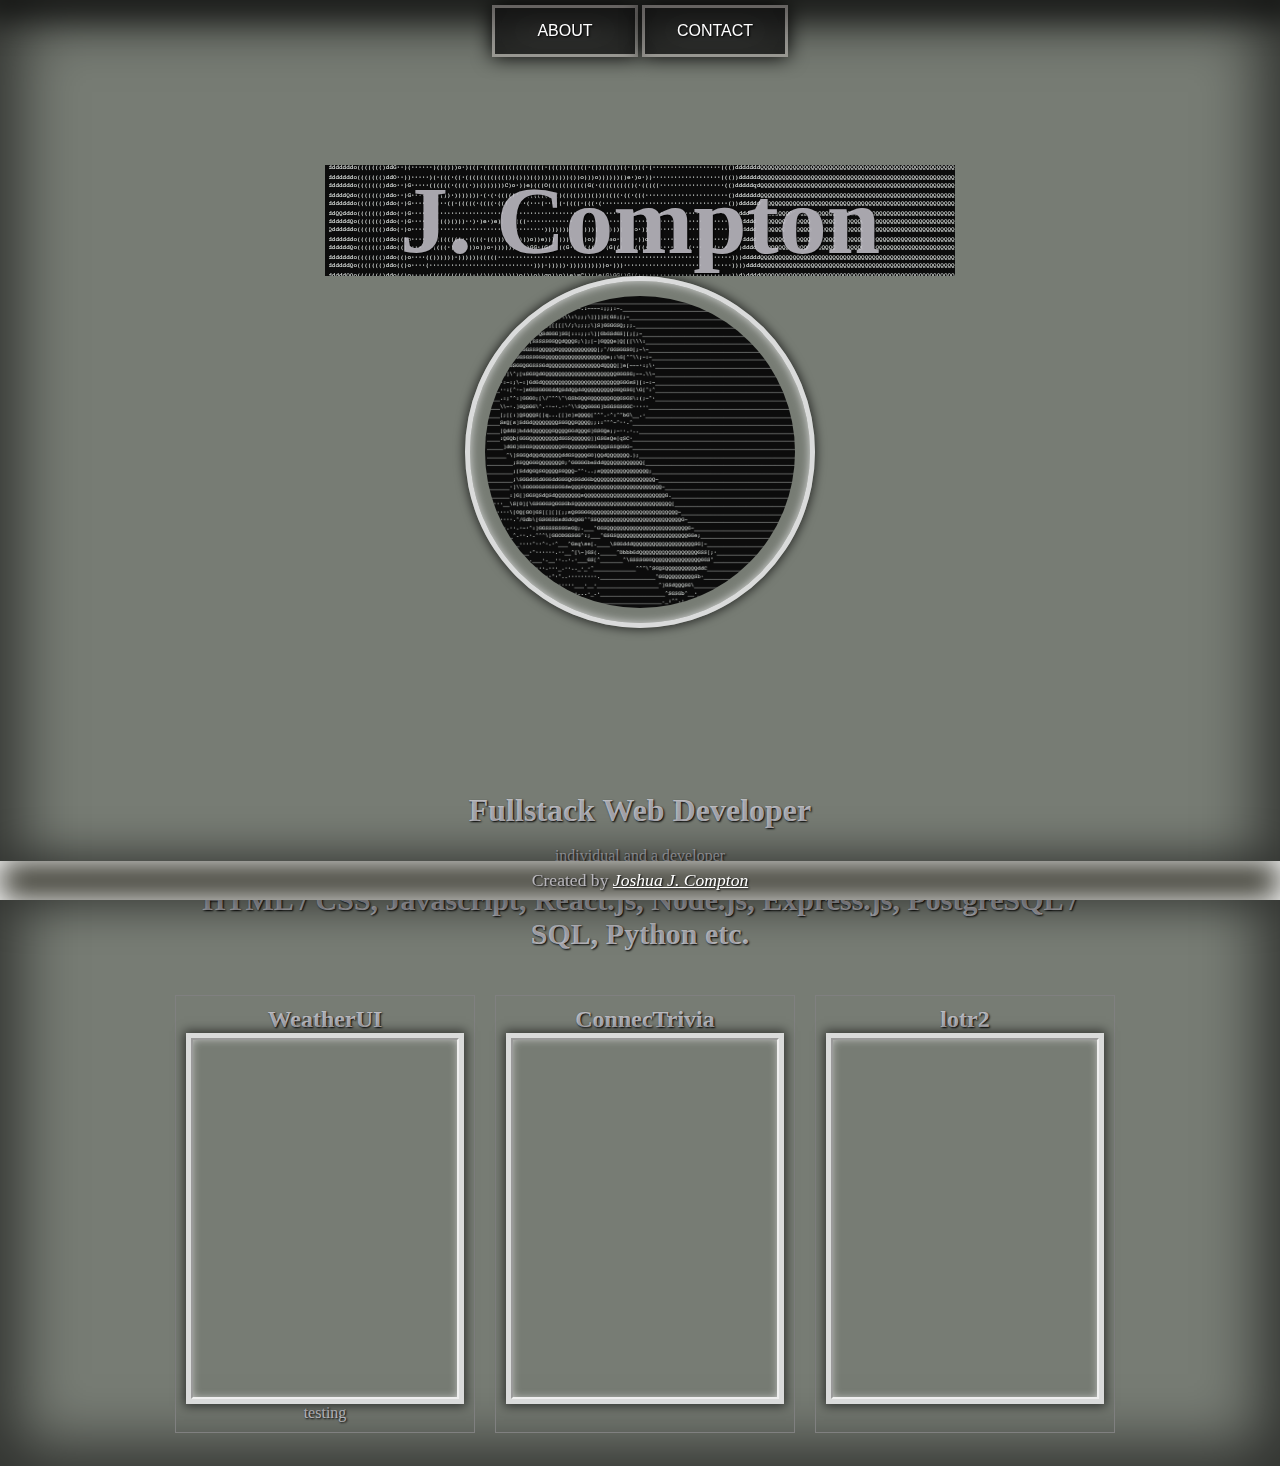
<file: index.html>
<!DOCTYPE html>
<html lang="en">

<head>
   <link rel="shortcut icon" href="img/favicon.ico" type="image/x-icon">
   <!-- <link rel="stylesheet" href="css/background.min.css"> -->
   <link rel="stylesheet" href="main.min.css">
   <link rel="stylesheet" href="navbar.min.css">
   <link rel="stylesheet" href="footer.min.css">
   <link rel="stylesheet" href="mediaQs.min.css">
   <meta charset="UTF-8">
   <meta http-equiv="X-UA-Compatible" content="IE=edge">
   <meta name="viewport" content="width=device-width, initial-scale=1.0">
   <title>J.Compton</title>
</head>

<body>
   <main>
      <nav class="mobile-menu">
         <label for="show-menu" class="show-menu"><span>Menu</span>
            <div class="lines"></div>
         </label>
         <input type="checkbox" id="show-menu">
         <ul id="menu">
            <!-- <li class="navBtns"><a href="#">Home</a></li> -->
            <li class="navBtns"> <a href="about.html">About</a> </li>
            <!-- <li> <a href="#">Portfolio</a> </li> -->
            <li class="navBtns"><a href="contact.html">Contact</a></li>
         </ul>
      </nav>


      <!-- ========================================================================================= -->

      <div class=""></div>
      <div class="wrapper">



         <header>
            <div class="TitlePic">
               <h1 class="TitleMe">J. Compton</h1>
            </div>
            <img id="profileImg" src="img/codedIn.png" alt="oooh, that's pretty">
         </header>

         <h1> Fullstack Web Developer </h1>
         <section class="columns">
            <br>individual and a developer</h3>
            <br><br>
            <h2 class="techList">

               HTML / CSS, Javascript, React.js, Node.js, Express.js, PostgreSQL / SQL, Python etc. <br><br>
            </h2>

            <div class="column container">
               <h2>WeatherUI</h2>
               <div class="giffster image" style="width:100%;height:0;padding-bottom:130%;position:relative;"><iframe
                     title="title" src="https://giphy.com/embed/6i6xmitopcTbEmK5Mt" width="100%" height="100%"
                     style="position:absolute"
                     class="" allowFullScreen></iframe></div>
               <div class="middle">
                  <p class="text">testing<a href="https://giphy.com/gifs/6i6xmitopcTbEmK5Mt"></a></p>
               </div>
            </div>

            <div class="column">
               <h2>ConnecTrivia</h2>
               <div class="giffster" style="width:100%;height:0;padding-bottom:130%;position:relative;"><iframe
                     title="title" src="https://giphy.com/embed/QJtwtVxSH1bIvmqjA1" width="100%" height="100%"
                     style="position:absolute"
                     class="giphy-embed"
                     allowFullScreen></iframe></div>
               <p><a href="https://jcom619.github.io/trivial-connect/"></a></p>
            </div>

            <div class="column">
               <h2>lotr2</h2>
               <div class="giffster" style="width:100%;height:0;padding-bottom:130%;position:relative;"><iframe
                     title="title" src="https://giphy.com/embed/9JAnbxQTAa9HFHGZH0" width="100%" height="100%"
                     style="position:absolute"
                     class="giphy-embed" allowFullScreen></iframe></div>
               <p><a href="https://giphy.com/gifs/9JAnbxQTAa9HFHGZH0"></a></p>
            </div>

         </section>
         
      </div><br>





      <!-- Footer -->

      <div class="footer">
         <p>
            Created by
            <a target="_blank" href="#"> </a>
            <a target="_blank" href="#"><em class="fa fa-instagram"> Joshua J. Compton</em></a>
            <a target="_blank" href="#">
            </a>
         </p>
      </div>


      </div>
   </main>
</body>

</html>
</file>
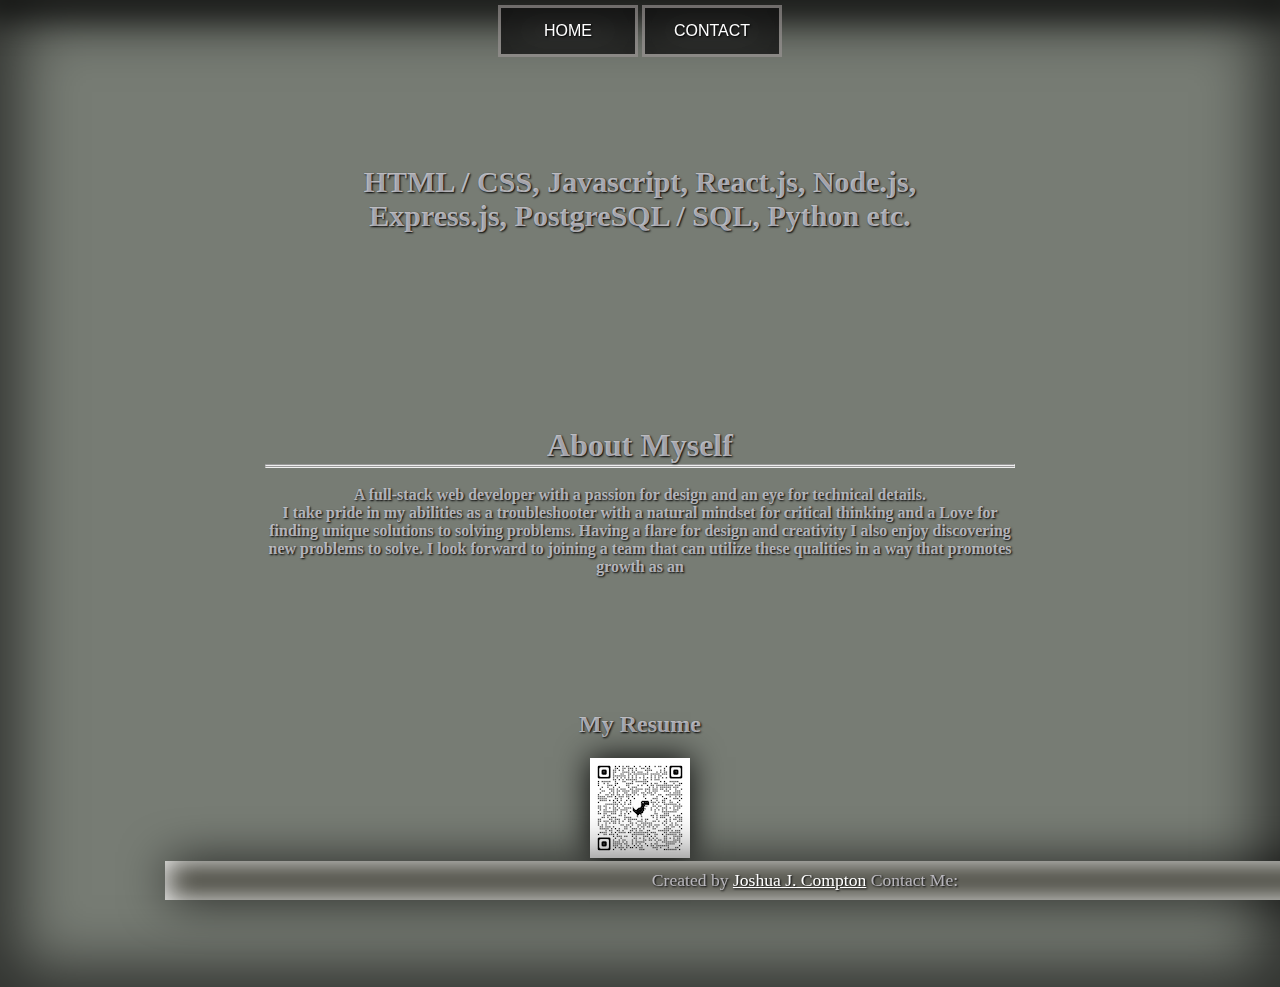
<file: about.html>
<!DOCTYPE html>
<html lang="en">

<head>
   <link rel="shortcut icon" href="img/favicon.ico" type="image/x-icon">
   <!-- <link rel="stylesheet" href="css/background.min.css"> -->
   <link rel="stylesheet" href="main.min.css">
   <link rel="stylesheet" href="navbar.min.css">
   <link rel="stylesheet" href="footer.min.css">
   <link rel="stylesheet" href="mediaQs.min.css">
   <meta charset="UTF-8">
   <meta http-equiv="X-UA-Compatible" content="IE=edge">
   <meta name="viewport" content="width=device-width, initial-scale=1.0">
   <title>J.Compton</title>
</head>

<body>

   <nav class="mobile-menu">
      <label for="show-menu" class="show-menu"><span>Menu</span>
         <div class="lines"></div>
      </label>
      <input type="checkbox" id="show-menu">
      <ul id="menu">
         <li><a class="navBtns" href="index.html">Home</a></li>
         <!-- <li> <a href="#">About</a> </li> -->
         <!-- <li> <a href="#">Portfolio</a> </li> -->
         <li><a class="navBtns" href="contact.html">Contact</a></li>
      </ul>
   </nav>


   <!-- ========================================================================================= -->

   <div class=""></div>
   <div class="wrapper">

      <header>
         <h2 class="techList">
      
            HTML / CSS, Javascript, React.js, Node.js, Express.js, PostgreSQL / SQL, Python etc. <br><br>
         </h2>
      </header>

       <!-- Footer -->

   <div class="footer">
      <p>
         Created by
         <a target="_blank" href="#">Joshua J. Compton</a>
         Contact Me:
         <a target="_blank" href="#"><em class="fa fa-instagram"></em></a>
         <a target="_blank" href="#">
         </a>
      </p>
   </div>


   <div class="resume">
      <h1>About Myself</h1> <hr>
     

      <h4 id="aboutMe">
         <hr><br>
         A full-stack web developer with a passion for design and an eye for technical details.
         <br>


         I take pride in my abilities as a troubleshooter with a natural mindset for critical thinking and a Love
         for
         finding unique solutions to solving problems. Having a flare for design and creativity I also enjoy
         discovering
         new problems to solve.
         I look forward to joining a team that can utilize these qualities in a way that promotes growth as an

      </h4>
      <h2>My Resume</h2>
      <a href="https://dochub.com/watongo/1XEpyxzwNgjbJYqRQZGd38/copy-of-jc-design-resume-2021-pdf.pdf?dt=f7V9xmyfKY-7TFkMNfYX"
         max-width="10%" target="_blank">
         <img id="resQr" src="img/qrcode_dochub.com.png" alt="resume QRcode link ">
      </a>
   </div>


   </div>

</body>

</html>
</file>
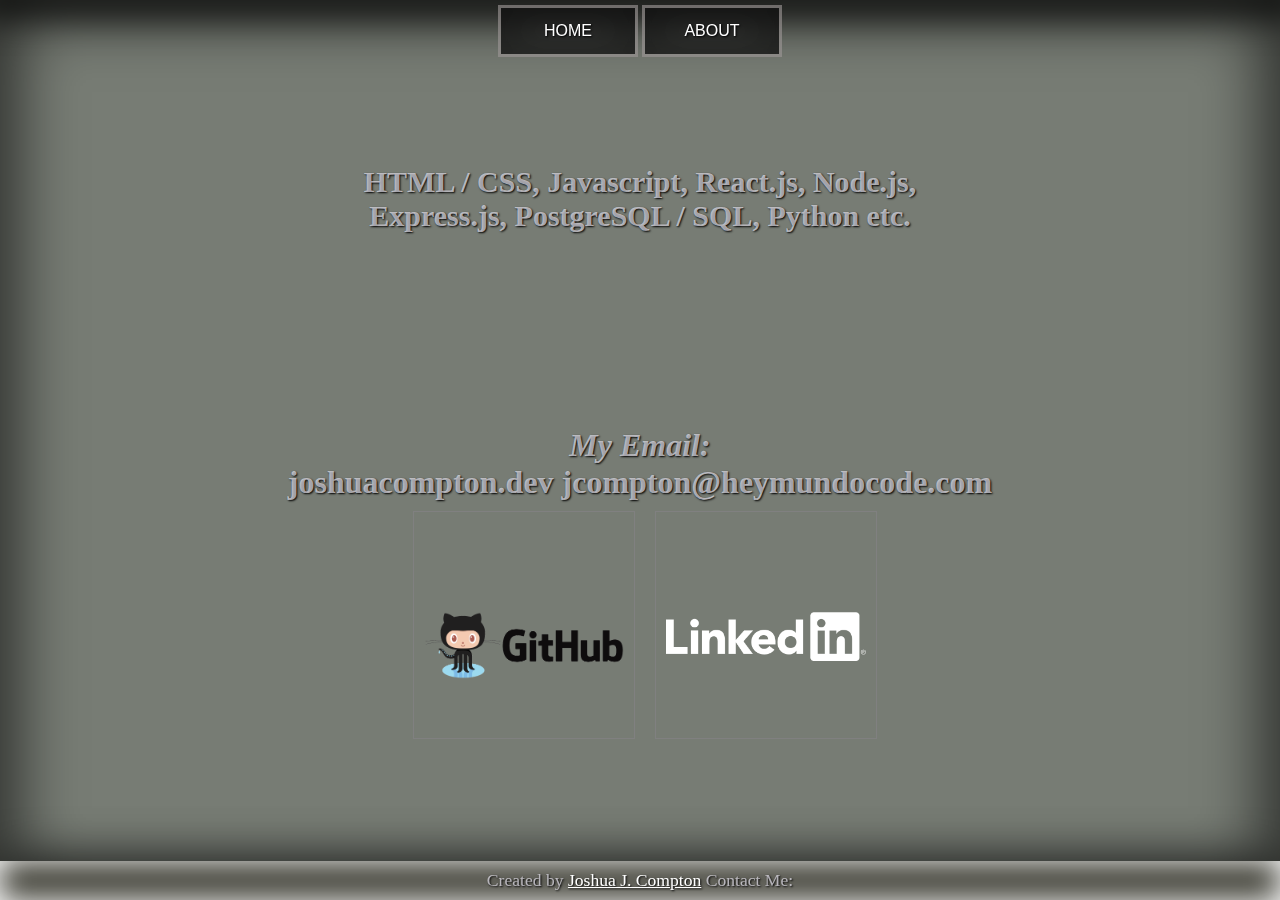
<file: contact.html>
<!DOCTYPE html>
<html lang="en">

<head>
   <link rel="shortcut icon" href="img/favicon.ico" type="image/x-icon">
   <!-- <link rel="stylesheet" href="css/background.min.css"> -->
   <link rel="stylesheet" href="main.min.css">
   <link rel="stylesheet" href="navbar.min.css">
   <link rel="stylesheet" href="footer.min.css">
   <link rel="stylesheet" href="mediaQs.min.css">
   <meta charset="UTF-8">
   <meta http-equiv="X-UA-Compatible" content="IE=edge">
   <meta name="viewport" content="width=device-width, initial-scale=1.0">
   <title>J.Compton</title>
</head>

<body>

   <nav class="mobile-menu">
      <label for="show-menu" class="show-menu"><span>Menu</span>
         <div class="lines"></div>
      </label>
      <input type="checkbox" id="show-menu">
      <ul id="menu">
         <li><a class="navBtns" href="index.html">Home</a></li>
         <li> <a class="navBtns" href="about.html">About</a> </li>
         <!-- <li> <a href="#">Portfolio</a> </li> -->
         <!-- <li><a href="#">Contact</a></li> -->
      </ul>
   </nav>


   <!-- ========================================================================================= -->

   <div class=""></div>
   <div class="wrapper">

      <header>
         <h2 class="techList">
      
            HTML / CSS, Javascript, React.js, Node.js, Express.js, PostgreSQL / SQL, Python etc. <br><br>
         </h2>
      </header>

      
      <section class="columns">
         <br>
         
         </h3>
         <h1> <em>My Email: <br></em> joshuacompton.dev
            jcompton@heymundocode.com </h1><br><br>
         <section class="columns">
           
            <br>
           
           
        
            
            
            <div class="column container">
               
               <div class=""></div> 
               <div ><a href=""> <img class="contactMe" src="img/github-logo.png" alt="">  </a></div>
            </div>
            <div class="column container">
               
               <div class=""></div> 
               <div ><a href=""> <img class="contactMe" src="img/linkedin-logo-white.png" alt="">  </a></div>
            </div>
      
      
         </section>

     



   <!-- Footer -->

   <div class="footer">
      <p>
         Created by
         <a target="_blank" href="#">Joshua J. Compton</a>
         Contact Me:
         <a target="_blank" href="#"><em class="fa fa-instagram"></em></a>
         <a target="_blank" href="#">
         </a>
      </p>
   </div>




   </div>

</body>

</html>
</file>
<file: main.min.css>
@import url(https://fonts.googleapis.com/css?family=Open+Sans);
* {
  max-width: 100vw;
  margin: auto;
  padding: 0;
  -webkit-box-sizing: border-box;
          box-sizing: border-box;
  text-align: center;
  font-family: "Roboto",skia; }

body {
  background: rgba(15, 23, 8, 0.564);
  background-image: url("https://upload.wikimedia.org/wikipedia/commons/thumb/8/88/Doppler_spiral.svg/1200px-Doppler_spiral.svg.png");
  background-repeat: no-repeat;
  position: relative;
  min-height: 100vh;
  -webkit-box-shadow: inset 0 0 60px 20px rgba(0, 0, 0, 0.6);
          box-shadow: inset 0 0 60px 20px rgba(0, 0, 0, 0.6);
  font-family: 'Open Sans', sans-serif;
  color: rgba(226, 224, 233, 0.74);
  text-shadow: 1px 1px 2px black; }

main {
  overflow: hidden;
  position: relative; }

/* STRUCTURE */
.wrapper {
  padding: 5px;
  max-width: 960px;
  width: 95%; }

.TitlePic {
  z-index: 5;
  background-image: url("img/oldways.png"); }

.TitleMe {
  font-family: fantasy;
  margin-top: 10vh;
  font-size: 6em; }

.techList {
  font-size: 30px; }

header {
  margin: 10em; }

.columns {
  display: -webkit-box;
  display: -ms-flexbox;
  display: flex;
  position: relative;
  padding: 0;
  margin: 0;
  -webkit-box-orient: horizontal;
  -webkit-box-direction: normal;
      -ms-flex-flow: row wrap;
          flex-flow: row wrap;
  -webkit-box-pack: center;
      -ms-flex-pack: center;
          justify-content: center;
  -ms-flex-line-pack: center;
      align-content: center;
  border-radius: 10%; }

#aboutMe {
  margin-bottom: 15vh; }

.contactMe {
  margin-top: 10vh;
  margin-bottom: 5vh;
  max-width: 200px; }

.column {
  -webkit-box-flex: 1;
      -ms-flex: 1;
          flex: 1;
  border: 1px solid gray;
  margin: 10px;
  padding: 10px; }
  .column:first-child {
    margin-left: 0; }
  .column:last-child {
    margin-right: 0; }

.giffster {
  padding: 0;
  -webkit-box-shadow: 0 0 10px 2px rgba(0, 0, 0, 0.6), inset 0 0 10px #dadbdb;
          box-shadow: 0 0 10px 2px rgba(0, 0, 0, 0.6), inset 0 0 10px #dadbdb;
  border: 5px solid #dadbdb;
  text-align: start; }

#profileImg {
  max-width: 350px;
  padding: 15px;
  -webkit-box-shadow: 0 0 50px 10px rgba(0, 0, 0, 0.6);
          box-shadow: 0 0 50px 10px rgba(0, 0, 0, 0.6);
  border-radius: 50%;
  -webkit-box-shadow: 0 0 10px 2px rgba(0, 0, 0, 0.6), inset 0 0 10px #dadbdb;
          box-shadow: 0 0 10px 2px rgba(0, 0, 0, 0.6), inset 0 0 10px #dadbdb;
  border: 5px solid #dadbdb; }

.resume {
  margin: 100px; }

#resQr {
  -webkit-box-shadow: 0 0 30px 1px rgba(0, 0, 0, 0.9);
          box-shadow: 0 0 30px 1px rgba(0, 0, 0, 0.9);
  margin: 20px; }
</file>
<file: navbar.min.css>
.navBtns {
  border: 3px solid rgba(238, 227, 227, 0.322);
  margin: 5px 0 0 0;
  -webkit-box-shadow: 0 0 20px black;
          box-shadow: 0 0 20px black; }

.mobile-menu {
  display: block;
  -webkit-box-shadow: 0 0 30px 20px rgba(0, 0, 0, 0.6);
          box-shadow: 0 0 30px 20px rgba(0, 0, 0, 0.6);
  width: 100%;
  /* background: #8aa8bd/*e0b88f/*c99393/*e5d1a4/*dcc591/*EFD3A3*/
  line-height: 1.6em;
  font-weight: 400;
  width: 100%;
  text-align: center;
  position: fixed;
  z-index: 100;
  margin: 0 auto; }

/*Strip the ul of padding and list styling*/
.mobile-menu ul {
  list-style-type: none;
  margin: 0;
  padding-left: 0;
  text-align: center;
  width: 100%;
  position: absolute; }

/*Create a horizontal list with spacing*/
.mobile-menu li {
  display: inline-block;
  /*float: left;
	margin-right: 1px;*/ }

/*Style for menu links*/
.mobile-menu li a {
  display: block;
  min-width: 140px;
  text-align: center;
  font-family: "Helvetica Neue", Helvetica, Arial, sans-serif;
  color: #fff;
  text-transform: uppercase;
  background: #45454574;
  -webkit-box-shadow: inset 0 0 30px 20px rgba(0, 0, 0, 0.6);
          box-shadow: inset 0 0 30px 20px rgba(0, 0, 0, 0.6);
  text-decoration: none;
  padding: 10px 0;
  -webkit-transition: all 0.4s ease 0s;
  transition: all 0.4s ease 0s; }

/*Hover state for top level links*/
.mobile-menu li:hover a {
  color: #8ea0b4b8;
  background-color: #ccddee; }

/*Style for dropdown links*/
.mobile-menu li:hover ul a {
  background: #f3f3f3;
  color: #2f3036;
  height: 40px;
  line-height: 40px;
  text-shadow: 1px 1px 50x white; }

/*Hover state for dropdown links*/
.mobile-menu li:hover .mobile-menu ul a:hover {
  color: #ff4d4d; }

/*Hide dropdown links until they are needed*/
.mobile-menu li ul {
  display: none; }

/*Make dropdown links vertical*/
.mobile-menu li ul li {
  display: block;
  float: none; }

/*Prevent text wrapping*/
.mobile-menu li ul li a {
  width: auto;
  min-width: 100px;
  padding: 0 20px; }

/*Style 'show menu' label button and hide it by default*/
.mobile-menu .show-menu {
  text-decoration: none;
  color: #fff;
  background: #2a2d2093;
  border: 3px solid black;
  margin: 10px;
  text-align: center;
  padding: 10px 15px;
  display: none;
  cursor: pointer;
  text-transform: uppercase; }

.mobile-menu .show-menu span {
  padding-left: 25px; }

/*Hide checkbox*/
.mobile-menu input[type=checkbox] {
  display: none; }

/*Show menu when invisible checkbox is checked*/
.mobile-menu input[type=checkbox]:checked ~ #menu {
  display: block; }

/*Responsive Styles*/
@media screen and (max-width: 800px) {
  .mobile-menu .lines {
    border-bottom: 15px double #f8f8f8;
    border-top: 5px solid #f8f8f8;
    content: "";
    height: 5px;
    width: 20px;
    float: right; }
  /*Make dropdown links appear inline*/
  .mobile-menu ul {
    position: static;
    display: none; }
  /*Create vertical spacing*/
  .mobile-menu li {
    margin-bottom: 1px; }
  /*Make all menu links full width*/
  .mobile-menu ul li,
  .mobile-menu li a {
    width: 100%; }
  /*Display 'show menu' link*/
  .mobile-menu .show-menu {
    display: block; } }
</file>
<file: footer.min.css>
.footer {
  bottom: 0;
  display: -webkit-box;
  display: -ms-flexbox;
  display: flex;
  position: fixed;
  text-align: center;
  font-size: 1.1em;
  background: #37372d;
  width: 100%;
  -webkit-box-shadow: 0 0 50px -5px black, inset 0 0 30px 1px #fefefe;
          box-shadow: 0 0 50px -5px black, inset 0 0 30px 1px #fefefe;
  text-decoration: none;
  padding: 0.5em; }

a {
  color: white; }
</file>
<file: mediaQs.min.css>
@media screen and (max-width: 500px) {
  
  img {
    width: 50%;
  }
  .mobile-menu .lines {
    border-bottom: 15px double #f8f8f8;
    border-top: 5px solid #f8f8f8;
    content: "";
    height: 5px;
    width: 20px;
/*     padding-right: 15px; */
    float: right; }
  /*Make dropdown links appear inline*/
  .mobile-menu ul {
    position: static;
    display: none; }
  /*Create vertical spacing*/
  .mobile-menu li {
    margin-bottom: 1px; }
  /*Make all menu links full width*/
  .mobile-menu ul li, .mobile-menu li a {
    width: 100%; }
  /*Display 'show menu' link*/
  .mobile-menu .show-menu {
    display: block; } }

@media screen and (max-width: 580px) {
  .columns .column {
    margin-bottom: 5px;
    -ms-flex-preferred-size: 40%;
        flex-basis: 40%;
    top: 0; }
    .columns .column:nth-last-child(2) {
      margin-right: 0;
      top: 0; }
    .columns .column:last-child {
      top: 0;
      -ms-flex-preferred-size: 100%;
          flex-basis: 100%;
      margin: 0; } }

@media screen and (max-width: 580px) {
  .columns .column {
    -ms-flex-preferred-size: 100%;
        flex-basis: 100%;
    margin: 0 0 0 0; } }
</file>
